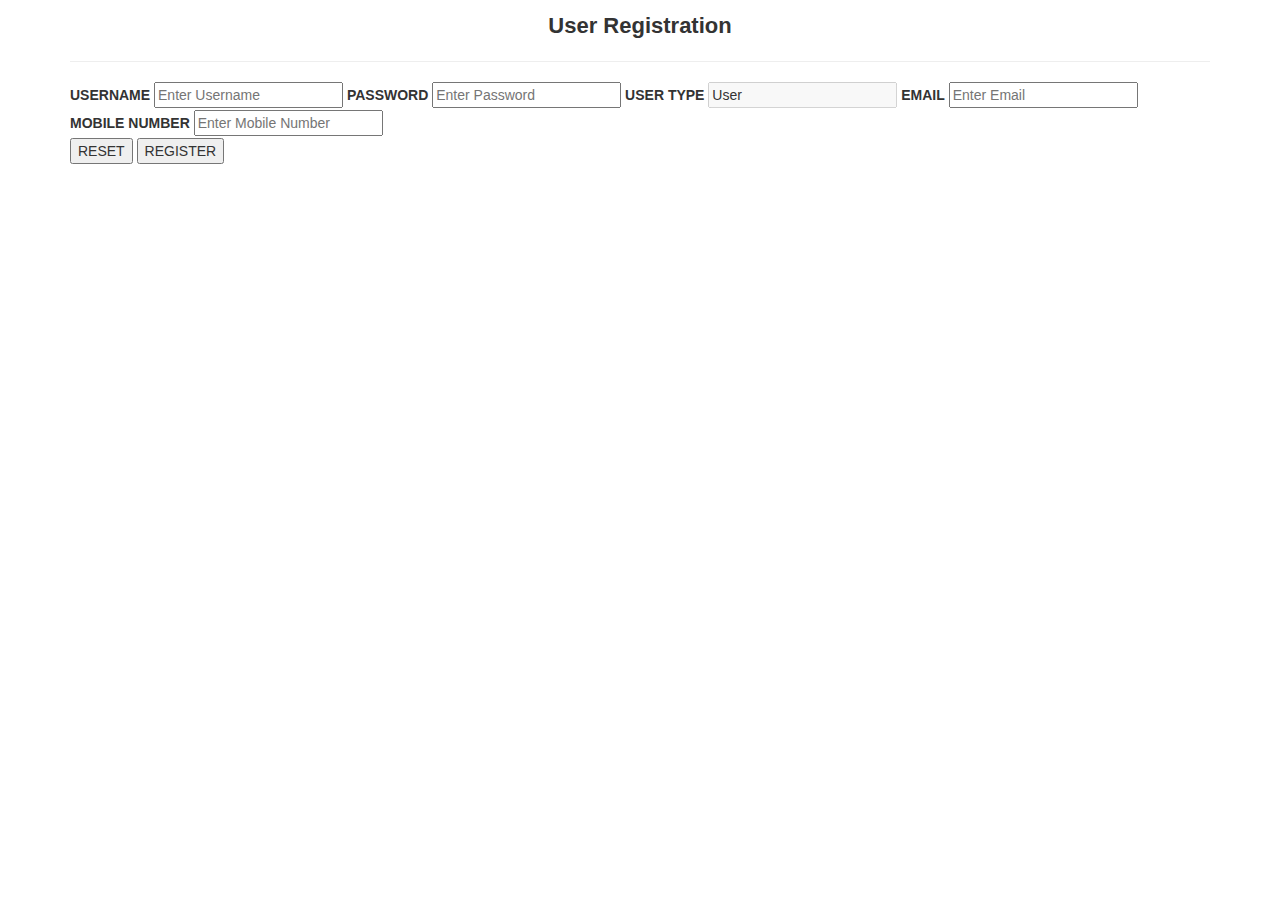
<file: springwebproject1/springwebproject1/src/main/webapp/html/Registration_page.html>
<!DOCTYPE html>
<html lang="en">
<head>
  <title>Stock chart application</title>
  <meta charset="utf-8">
  <meta name="viewport" content="width=device-width, initial-scale=1">
  <link rel="stylesheet" href="https://maxcdn.bootstrapcdn.com/bootstrap/3.4.0/css/bootstrap.min.css">
  <script src="https://ajax.googleapis.com/ajax/libs/jquery/3.4.1/jquery.min.js"></script>
  <script src="https://maxcdn.bootstrapcdn.com/bootstrap/3.4.0/js/bootstrap.min.js"></script>
  <link rel="stylesheet" type="text/css" href="C:\Users\765066\Downloads\springwebproject1\springwebproject1\src\main\webapp\css\Registration_page.css">
</head>
<body>
        <div class="container">
                <center><p style="font-size: 22px ; margin-top : 10px"><b>User Registration </b></p></center>
                <hr>
                <form action="UserLogin.html">
                     <label for="username"><b>USERNAME</b></label>
                     <input type="text" placeholder="Enter Username" name="username" required>
                 
                     <label for="psw"><b>PASSWORD</b></label>
                     <input type="password" placeholder="Enter Password" name="psw" required>

                     <label for="user_type"><b>USER TYPE</b></label>
                     <input type="text"  name="usertype"  value="User" disabled>

                     <label for="email"><b>EMAIL</b></label>
                     <input type="email" placeholder="Enter Email" name="email" required>

                     <label for="phone_number"><b>MOBILE NUMBER</b></label>
                     <input type="text" placeholder="Enter Mobile Number" name="mobile_number" required>



               
                     <div class="clearfix">
                       <button type="reset" class="cancelbtn">RESET</button>
                       <button type="submit" class="signupbtn">REGISTER</button>
                     </div>
                    <br>
                  
                 </form>
        </div>
</body>
</html>
</file>
